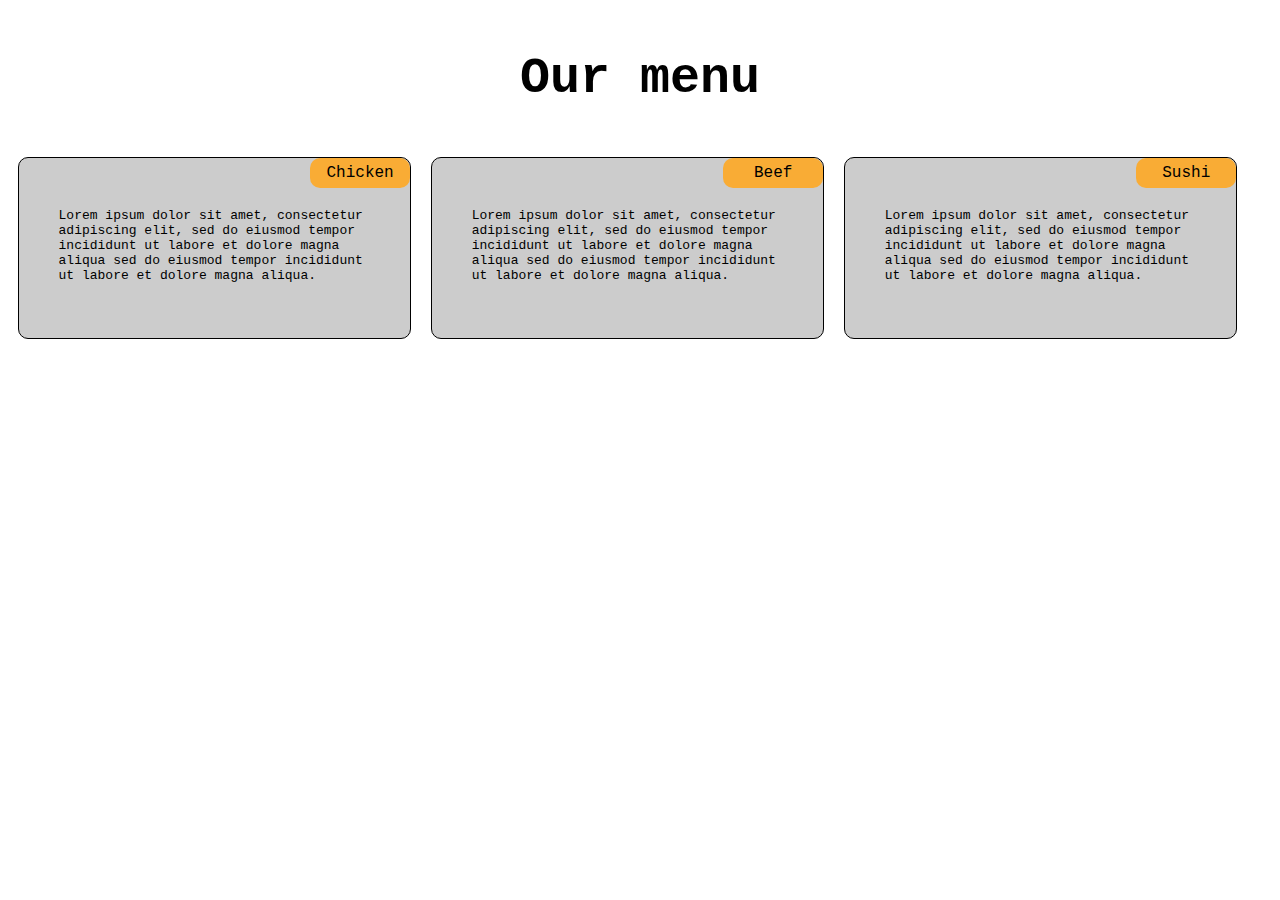
<file: index.html>
<!DOCTYPE html>
<html>
<head>
<meta charset="utf-8">
<meta name="viewport" content="width=device-width, initial-scale=1">
<title>Assignment Solution for Modul 2</title>
<link rel = "stylesheet" type = "text/css" href = "style.css" />
</head>
<body>
<h1>Our menu</h1>
 <div class="row">
  <div class="col-lg-4 col-md-6 col-sm-12 p0">
	<div class="p1">
		<p id="menu-title">Chicken</p>
	</div>
		<p>Lorem ipsum dolor sit amet, consectetur adipiscing elit, sed do eiusmod tempor incididunt ut labore et dolore magna aliqua sed do eiusmod tempor incididunt ut labore et dolore magna aliqua.</p>
	</div>
 </div>
	
  <div class="col-lg-4 col-md-6 col-sm-12 p0">
  <div class="p1">
    <p id="menu-title">Beef</p>
  </div>
    <p>Lorem ipsum dolor sit amet, consectetur adipiscing elit, sed do eiusmod tempor incididunt ut labore et dolore magna aliqua sed do eiusmod tempor incididunt ut labore et dolore magna aliqua.</p></div>
  <div class="col-lg-4 col-md-12 col-sm-12 p0">
  <div class="p1">
    <p id="menu-title">Sushi</p>
  </div>
    <p>Lorem ipsum dolor sit amet, consectetur adipiscing elit, sed do eiusmod tempor incididunt ut labore et dolore magna aliqua sed do eiusmod tempor incididunt ut labore et dolore magna aliqua.</p></div>
</div>

</body>
</html>
</file>
<file: style.css>
* {
  box-sizing: border-box;
}

h1 {
  font-family: Courier New;
  font-size: 50px;
  margin: 30px;
  text-align: center;
  padding: 20px;
}


.p0{
  border: 1px solid black;
  margin-right: 10px;
  margin-left: 10px;
  margin-bottom: 12px;
  border-radius: 10px;
  background-color: #cccccc; 
}
  
p {
  width: 90%;
  height: 150px;
  margin-right: auto;
  margin-left: auto;
  margin-bottom: auto;
  margin-top: auto;
  font-family: Courier New;
  font-size: 13px;
  color: black;
  padding: 20px;
}

#menu-title {
 background-color: #F9AC35;
  position: relative;
  width: 100px;
  height: 30px;
  margin-top:0px;
  margin-right: 0px;
  padding: 6px;
  border-radius: 10px;
  text-align: center;
  font-family: Courier New;
  font-size: 16px;
}


.row {
  width: 100%;
}


@media (min-width: 992px) {
  .col-lg-1, .col-lg-2, .col-lg-3, .col-lg-4, .col-lg-5, .col-lg-6, .col-lg-7, .col-lg-8, .col-lg-9, .col-lg-10, .col-lg-11, .col-lg-12 {
    float: left;
  }
  .col-lg-1 {
    width: 8.33%;
  }
  .col-lg-2 {
    width: 16.66%;
  }
  .col-lg-3 {
    width: 25%;
  }
  .col-lg-4 {
    width: 31.1%;
  }
  .col-lg-5 {
    width: 41.66%;
  }
  .col-lg-6 {
    width: 50%;
  }
  .col-lg-7 {
    width: 58.33%;
  }
  .col-lg-8 {
    width: 66.66%;
  }
  .col-lg-9 {
    width: 74.99%;
  }
  .col-lg-10 {
    width: 83.33%;
  }
  .col-lg-11 {
    width: 91.66%;
  }
  .col-lg-12 {
    width: 100%;
  }
}

@media (min-width: 768px) and (max-width: 991px) {
  .col-md-1, .col-md-2, .col-md-3, .col-md-4, .col-md-5, .col-md-6, .col-md-7, .col-md-8, .col-md-9, .col-md-10, .col-md-11, .col-md-12 {
    float: left;
  }
  .col-md-1 {
    width: 8.33%;
  }
  .col-md-2 {
    width: 16.66%;
  }
  .col-md-3 {
    width: 25%;
  }
  .col-md-4 {
    width: 33.33%;
  }
  .col-md-5 {
    width: 41.66%;
  }
  .col-md-6 {
    width: 47.1%;
  }
  .col-md-7 {
    width: 58.33%;
  }
  .col-md-8 {
    width: 66.66%;
  }
  .col-md-9 {
    width: 74.99%;
  }
  .col-md-10 {
    width: 83.33%;
  }
  .col-md-11 {
    width: 91.66%;
  }
  .col-md-12 {
    width: 96.66%;
  }
}

@media (max-width: 767px)  {
  .col-sm-1, .col-sm-2, .col-sm-3, .col-sm-4, .col-sm-5, .col-sm-6, .col-sm-7, .col-sm-8, .col-sm-9, .col-sm-10, .col-sm-11, .col-sm-12 {
    float: left;
  }
  .col-sm-1 {
    width: 8.33%;
  }
  .col-sm-2 {
    width: 16.66%;
  }
  .col-sm-3 {
    width: 25%;
  }
  .col-sm-4 {
    width: 33.33%;
  }
  .col-sm-5 {
    width: 41.66%;
  }
  .col-sm-6 {
    width: 50%;
  }
  .col-sm-7 {
    width: 58.33%;
  }
  .col-sm-8 {
    width: 66.66%;
  }
  .col-sm-9 {
    width: 74.99%;
  }
  .col-sm-10 {
    width: 83.33%;
  }
  .col-sm-11 {
    width: 91.66%;
  }
  .col-sm-12 {
    width: 97%;
  }
}
</file>
